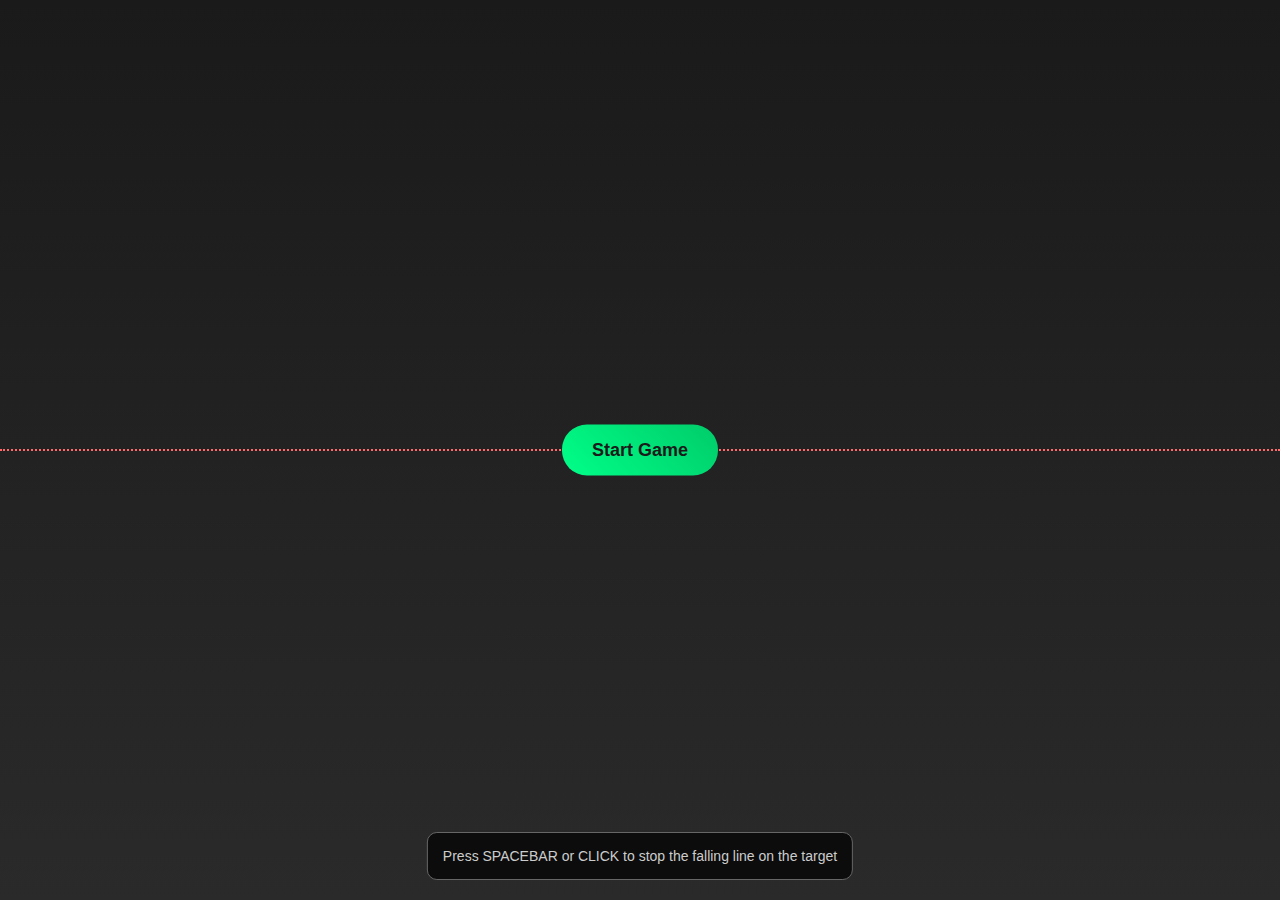
<file: line-drop-game.html>
<!DOCTYPE html>
<html lang="en">
<head>
    <meta charset="UTF-8">
    <meta name="viewport" content="width=device-width, initial-scale=1.0">
    <title>Line Drop Game</title>
    <style>
        * {
            margin: 0;
            padding: 0;
            box-sizing: border-box;
        }

        body {
            font-family: 'Arial', sans-serif;
            background-color: #1a1a1a;
            color: #ffffff;
            display: flex;
            justify-content: center;
            align-items: center;
            min-height: 100vh;
            overflow: hidden;
        }

        .game-container {
            text-align: center;
            position: relative;
            width: 100%;
            height: 100vh;
        }

        .game-area {
            position: relative;
            width: 100%;
            height: 100%;
            background: linear-gradient(180deg, #1a1a1a 0%, #2a2a2a 100%);
        }

        .falling-line {
            position: absolute;
            left: 50%;
            top: 0;
            width: 4px;
            height: 60px;
            background: linear-gradient(180deg, #00ff88 0%, #00cc6a 100%);
            border-radius: 2px;
            box-shadow: 0 0 10px #00ff88;
            transform: translateX(-50%);
            transition: top 0.1s ease-out;
        }

        .target-line {
            position: absolute;
            left: 0;
            top: 50%;
            width: 100%;
            height: 2px;
            border-top: 2px dotted #ff6b6b;
            transform: translateY(-50%);
        }

        .start-button, .play-again-button {
            position: absolute;
            top: 50%;
            left: 50%;
            transform: translate(-50%, -50%);
            padding: 15px 30px;
            font-size: 18px;
            font-weight: bold;
            background: linear-gradient(45deg, #00ff88, #00cc6a);
            color: #1a1a1a;
            border: none;
            border-radius: 25px;
            cursor: pointer;
            transition: all 0.3s ease;
            z-index: 10;
        }

        .start-button:hover, .play-again-button:hover {
            transform: translate(-50%, -50%) scale(1.05);
            box-shadow: 0 0 20px #00ff88;
        }

        .score-display {
            position: absolute;
            top: 20px;
            right: 20px;
            background: rgba(0, 0, 0, 0.7);
            padding: 15px;
            border-radius: 10px;
            border: 1px solid #00ff88;
        }

        .current-score {
            font-size: 24px;
            color: #00ff88;
            margin-bottom: 5px;
        }

        .total-score {
            font-size: 18px;
            color: #ffffff;
        }

        .round-result {
            position: absolute;
            top: 50%;
            left: 50%;
            transform: translate(-50%, -50%);
            background: rgba(0, 0, 0, 0.9);
            padding: 30px;
            border-radius: 15px;
            border: 2px solid #00ff88;
            text-align: center;
            z-index: 5;
            display: none;
        }

        .result-score {
            font-size: 32px;
            color: #00ff88;
            margin: 20px 0;
        }

        .result-message {
            font-size: 18px;
            color: #ffffff;
            margin-bottom: 20px;
        }

        .instructions {
            position: absolute;
            bottom: 20px;
            left: 50%;
            transform: translateX(-50%);
            background: rgba(0, 0, 0, 0.7);
            padding: 15px;
            border-radius: 10px;
            border: 1px solid #666;
            font-size: 14px;
            color: #ccc;
        }

        .hidden {
            display: none !important;
        }
    </style>
</head>
<body>
    <div class="game-container">
        <div class="game-area">
            <div class="falling-line hidden" id="fallingLine"></div>
            <div class="target-line" id="targetLine"></div>
            
            <button class="start-button" id="startButton">Start Game</button>
            <button class="play-again-button hidden" id="playAgainButton">Play Again</button>
            
            <div class="score-display" id="scoreDisplay">
                <div class="current-score">Score: <span id="currentScore">0</span></div>
                <div class="total-score">Total: <span id="totalScore">0</span></div>
            </div>
            
            <div class="round-result" id="roundResult">
                <div class="result-message" id="resultMessage"></div>
                <div class="result-score" id="resultScore"></div>
            </div>
            
            <div class="instructions">
                Press SPACEBAR or CLICK to stop the falling line on the target
            </div>
        </div>
    </div>

    <script>
        class LineDropGame {
            constructor() {
                this.fallingLine = document.getElementById('fallingLine');
                this.targetLine = document.getElementById('targetLine');
                this.startButton = document.getElementById('startButton');
                this.playAgainButton = document.getElementById('playAgainButton');
                this.scoreDisplay = document.getElementById('scoreDisplay');
                this.roundResult = document.getElementById('roundResult');
                this.currentScoreSpan = document.getElementById('currentScore');
                this.totalScoreSpan = document.getElementById('totalScore');
                this.resultMessage = document.getElementById('resultMessage');
                this.resultScore = document.getElementById('resultScore');
                
                this.currentScore = 0;
                this.totalScore = 0;
                this.isGameActive = false;
                this.animationId = null;
                this.linePosition = 0;
                this.targetPosition = window.innerHeight / 2;
                
                this.init();
            }
            
            init() {
                this.startButton.addEventListener('click', () => this.startGame());
                this.playAgainButton.addEventListener('click', () => this.startGame());
                document.addEventListener('keydown', (e) => this.handleKeyPress(e));
                document.addEventListener('click', () => this.handleClick());
                
                // Hide score display initially
                this.scoreDisplay.classList.add('hidden');
            }
            
            startGame() {
                this.isGameActive = true;
                this.currentScore = 0;
                this.linePosition = 0;
                
                // Hide buttons and show game elements
                this.startButton.classList.add('hidden');
                this.playAgainButton.classList.add('hidden');
                this.roundResult.classList.add('hidden');
                this.fallingLine.classList.remove('hidden');
                this.scoreDisplay.classList.remove('hidden');
                
                // Start falling animation
                this.animateLine();
            }
            
            animateLine() {
                const animate = () => {
                    if (!this.isGameActive) return;
                    
                    this.linePosition += 2; // Speed of falling line
                    this.fallingLine.style.top = this.linePosition + 'px';
                    
                    // Check if line has passed the target
                    if (this.linePosition >= this.targetPosition + 100) {
                        this.endRound(0);
                        return;
                    }
                    
                    this.animationId = requestAnimationFrame(animate);
                };
                
                animate();
            }
            
            stopLine() {
                if (!this.isGameActive) return;
                
                this.isGameActive = false;
                cancelAnimationFrame(this.animationId);
                
                // Calculate score based on distance from target
                const distance = Math.abs(this.linePosition - this.targetPosition);
                let score = 0;
                let message = '';
                
                if (distance <= 5) {
                    score = 100;
                    message = 'Perfect!';
                } else if (distance <= 15) {
                    score = 75;
                    message = 'Great!';
                } else if (distance <= 30) {
                    score = 50;
                    message = 'Good!';
                } else if (distance <= 50) {
                    score = 25;
                    message = 'Close!';
                } else {
                    score = 0;
                    message = 'Miss!';
                }
                
                this.currentScore = score;
                this.totalScore += score;
                
                this.showRoundResult(score, message);
                this.updateScoreDisplay();
            }
            
            showRoundResult(score, message) {
                this.resultMessage.textContent = message;
                this.resultScore.textContent = `Score: ${score}`;
                this.roundResult.classList.remove('hidden');
                this.playAgainButton.classList.remove('hidden');
            }
            
            updateScoreDisplay() {
                this.currentScoreSpan.textContent = this.currentScore;
                this.totalScoreSpan.textContent = this.totalScore;
            }
            
            handleKeyPress(e) {
                if (e.code === 'Space' && this.isGameActive) {
                    e.preventDefault();
                    this.stopLine();
                }
            }
            
            handleClick() {
                if (this.isGameActive) {
                    this.stopLine();
                }
            }
        }
        
        // Initialize the game when the page loads
        window.addEventListener('load', () => {
            new LineDropGame();
        });
    </script>
</body>
</html>
</file>
